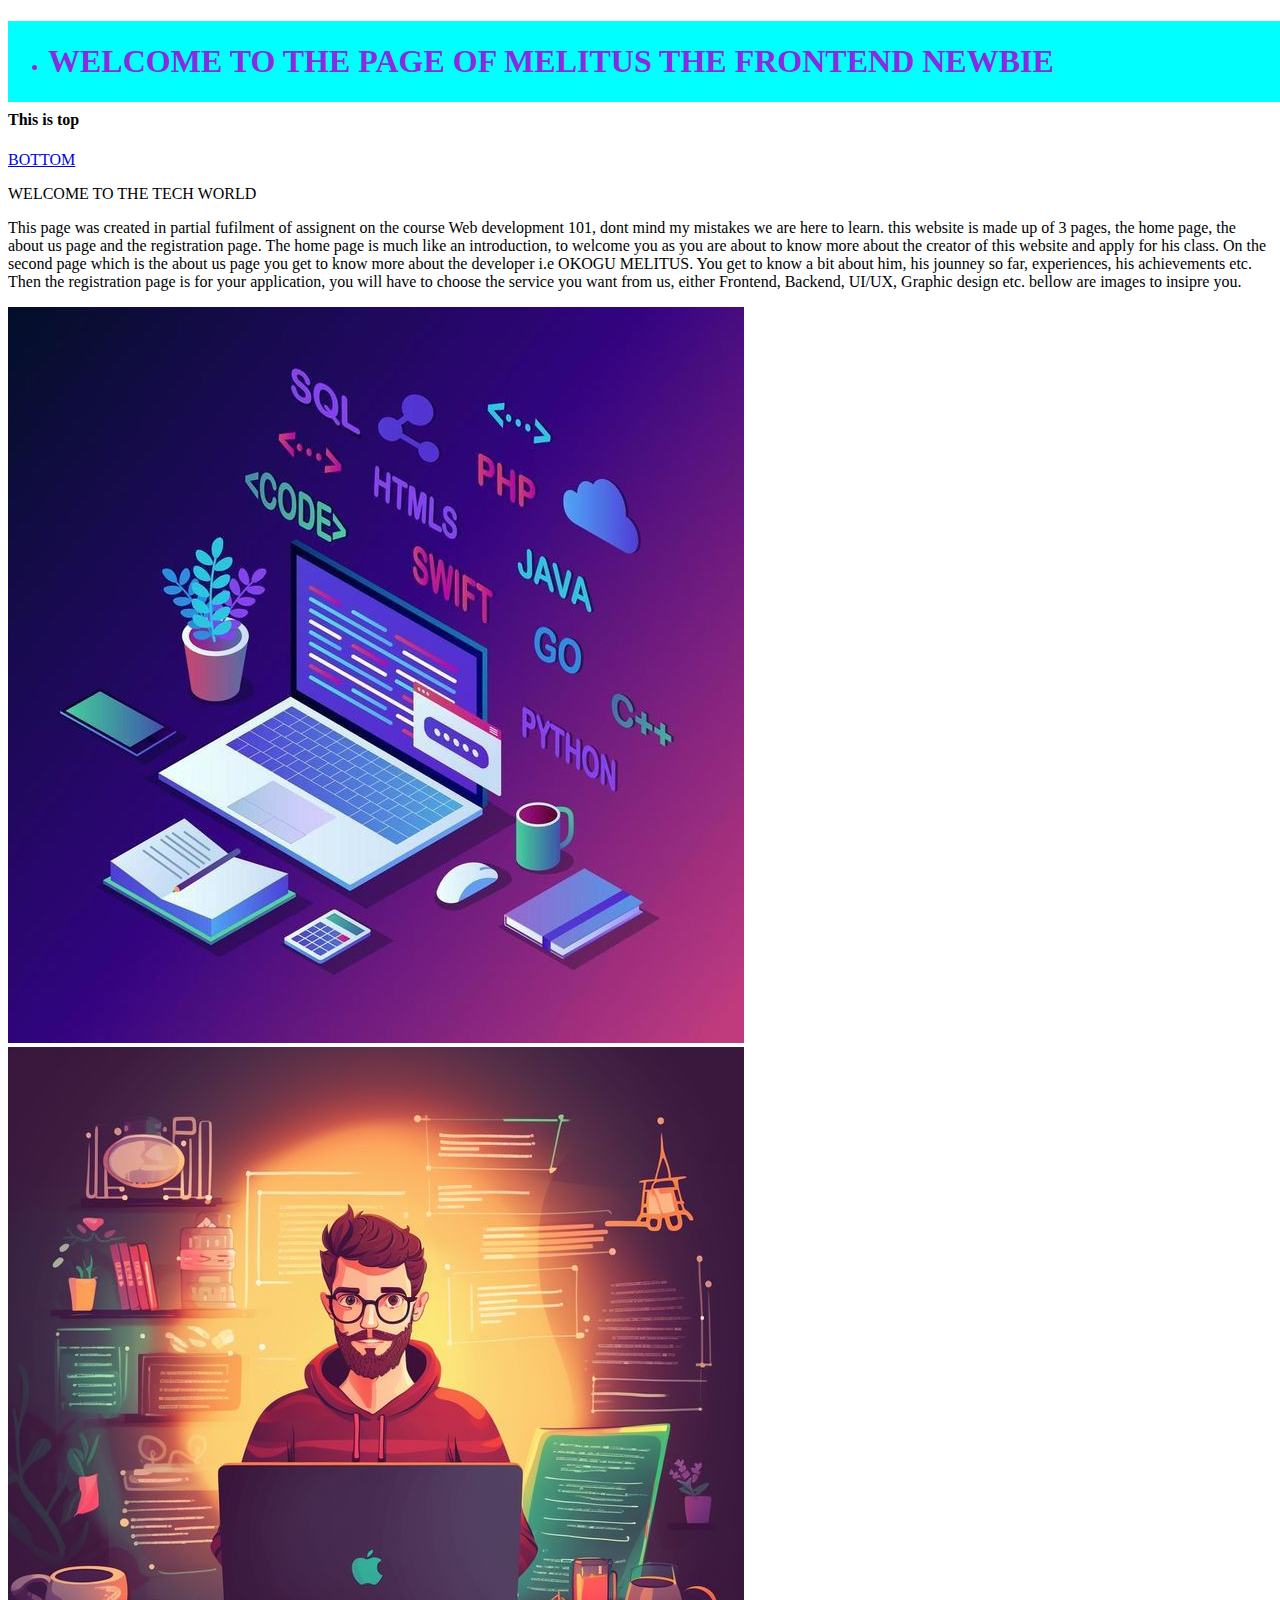
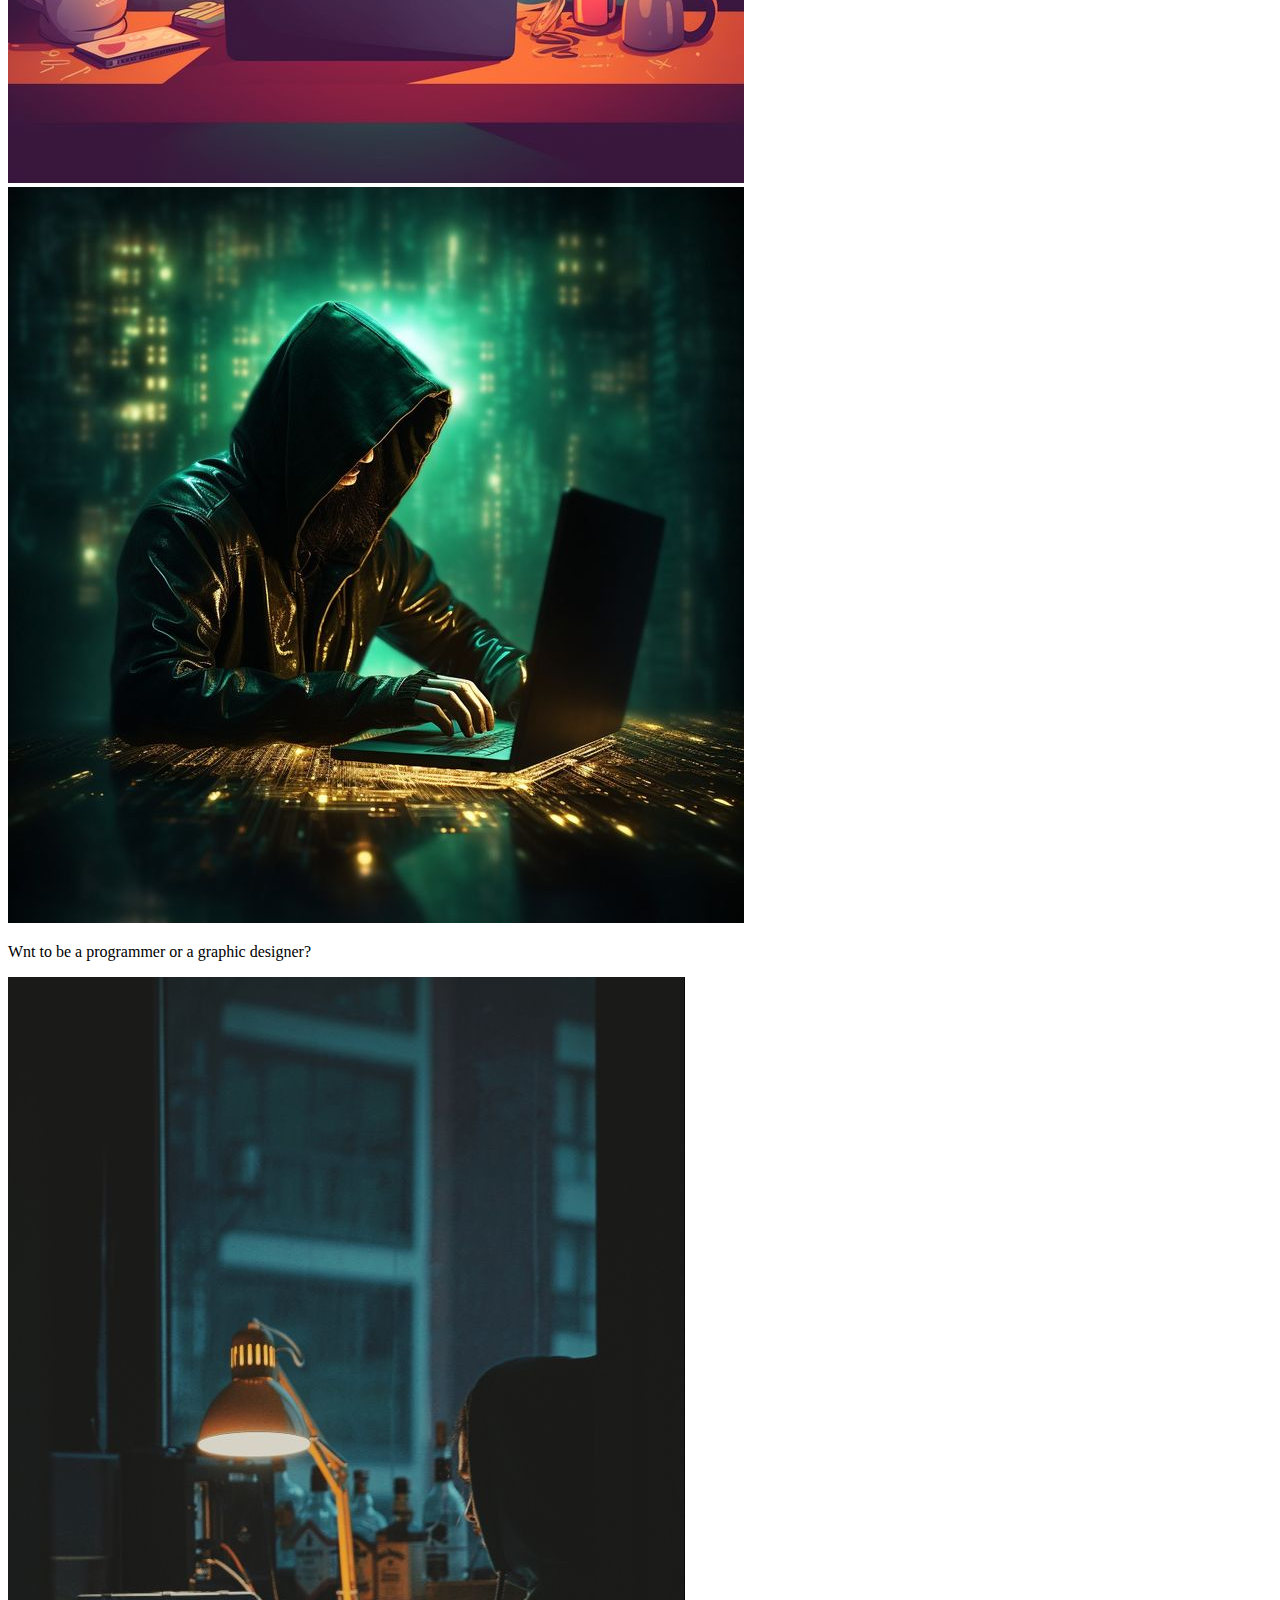
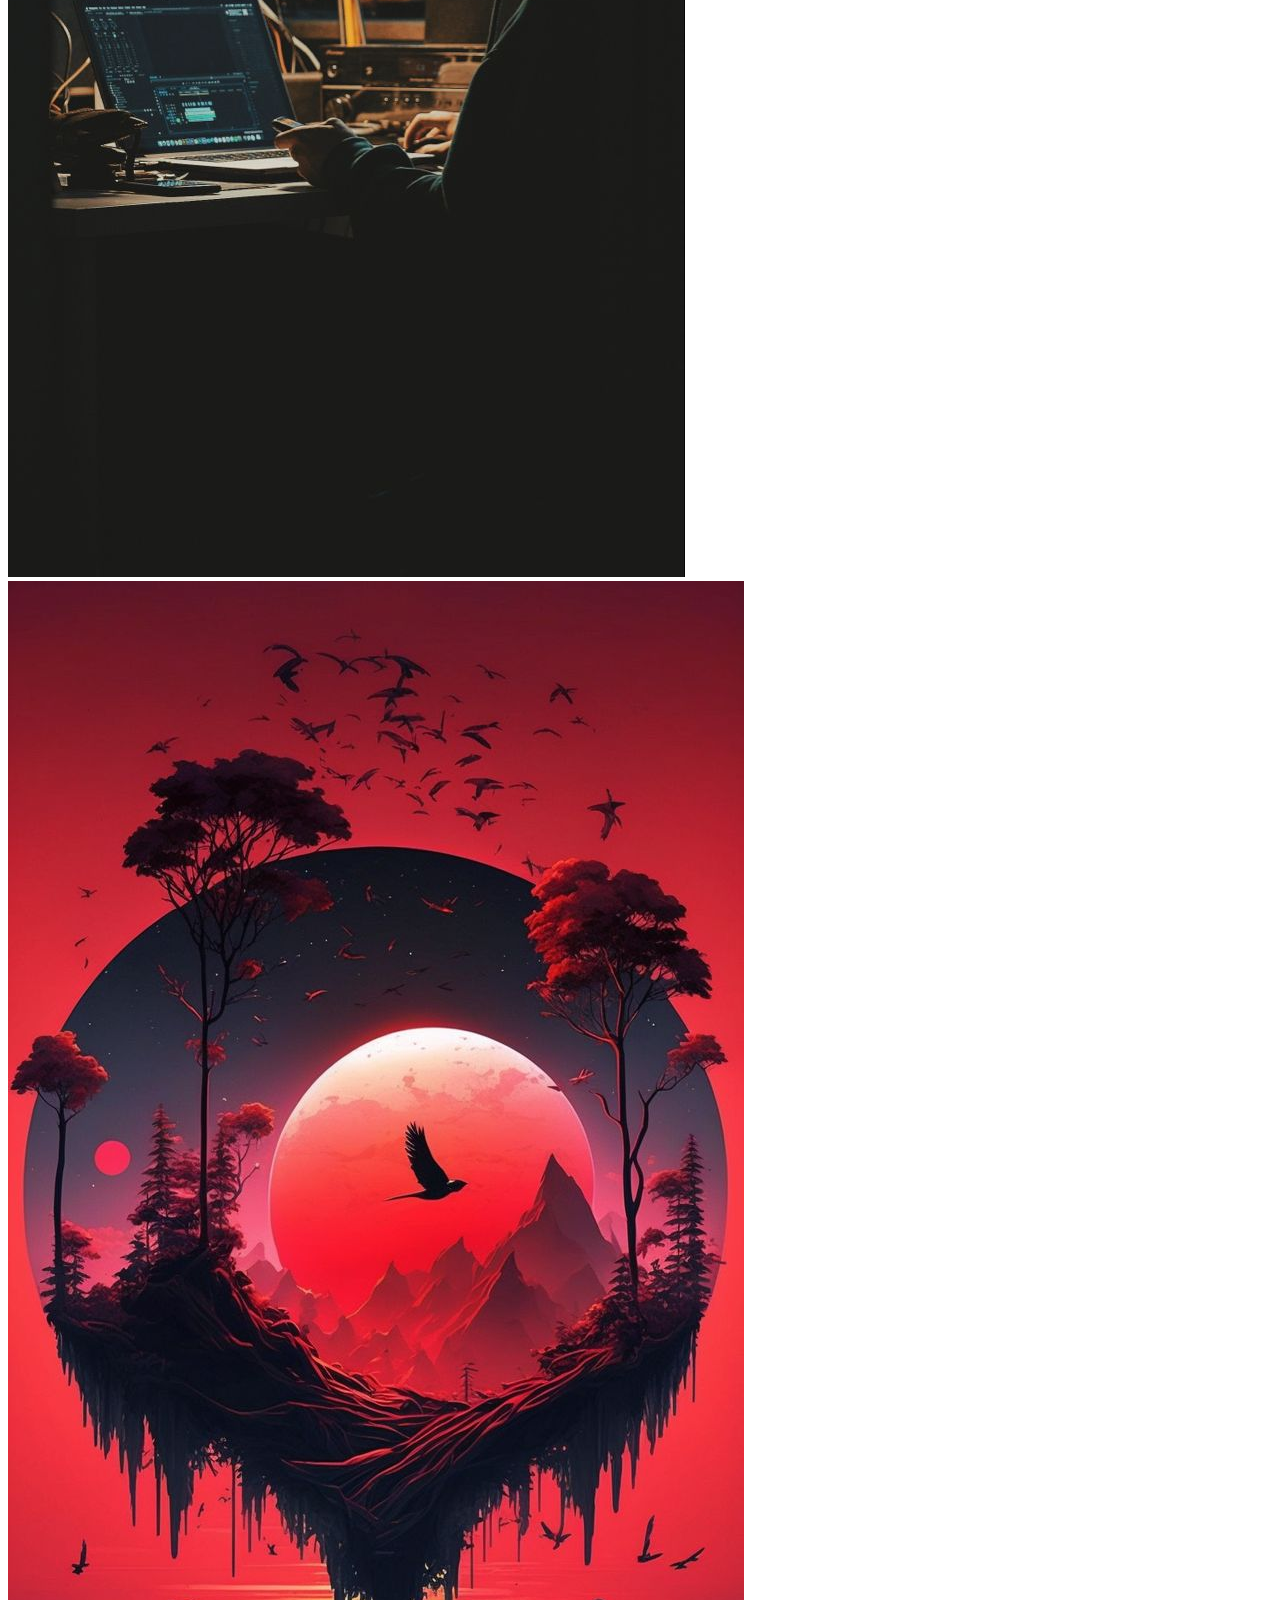
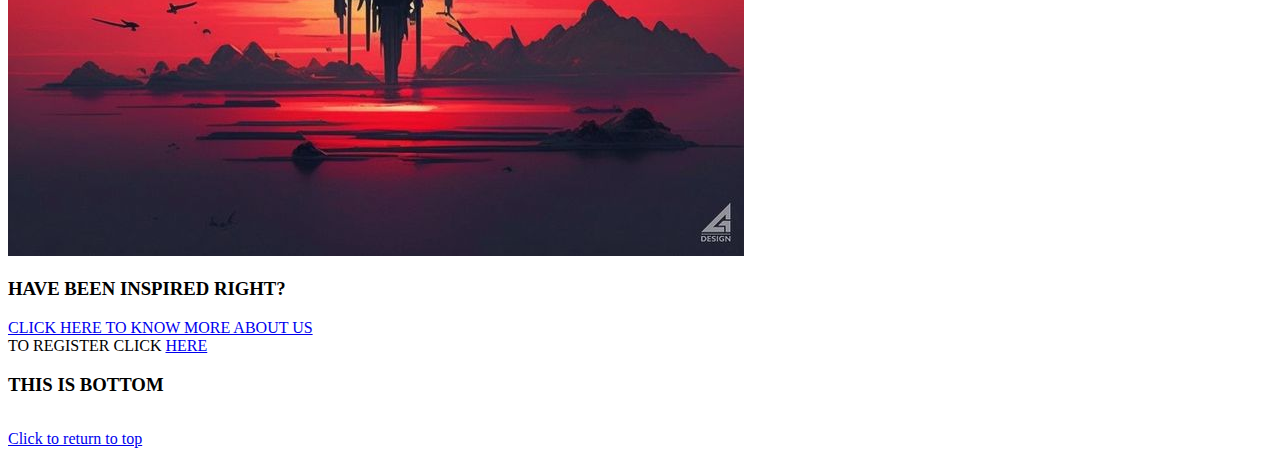
<file: My Assignment/index.html>
<!DOCTYPE html>
<html lang="en">
<head>
    <meta charset="UTF-8">
    <meta name="viewport" content="width=device-width, initial-scale=1.0">
    <title>My first assigment</title>
<link rel="stylesheet" href="./acho.css">
    <nav>
      <ul>
      <li>
         <h1> WELCOME TO THE PAGE OF MELITUS THE FRONTEND NEWBIE</h1>
      </li>
    </ul>
    </nav>
</head>
<body>
    <h4 id="top">This is top </h4>
    <a href="#bottom">BOTTOM</a>
  <p>WELCOME TO THE TECH WORLD</p>
 <p>This page was created in partial fufilment of assignent on the course Web development 101, dont mind my mistakes we are here to learn. 
    this website is made up of 3 pages, the home page, the about us page and the registration page.
    The home page is much like an introduction, to welcome you as you are about to know more about the creator of this website and apply for his class.
    On the second page which is the about us page you get to know more about the developer i.e OKOGU MELITUS. You get to know a bit about him, his jounney so far, experiences, his achievements etc. 
    Then the registration page is for your application, you will have to choose the service you want from us, either Frontend, Backend, UI/UX, Graphic design etc. 
    bellow are images to insipre you.
 </p> 
 <img src="./Aprenda a ser um programador mais do que completo!.jpeg" alt="">
 <img src="./A determined individual.jpeg" alt="">
 <img src="./Hacker and Coder Logos.jpeg" alt="">
  <p>Wnt to be a programmer or a graphic designer?</p>
 <img src="./3a8c76e4-e710-4f63-94c5-016425139842.jpeg" alt="">
 <img src="./Floating Oasis.jpeg" alt="">
 <h3>HAVE BEEN INSPIRED RIGHT?</h3>
 <a href="contact.html" target="_self">CLICK HERE TO KNOW MORE ABOUT US</a>
 <div>
    TO REGISTER CLICK  <a href="./registration.html">HERE</a> 
 </div>
 <h3 id="bottom"> THIS IS BOTTOM</h3>
 <a href="#top">Click to return to top</a>
 <button>
   <a href="mailto:okogumelitus@gmail.com">CONTACT EMAIL</a>
 </button>
</body>
</html>
</file>
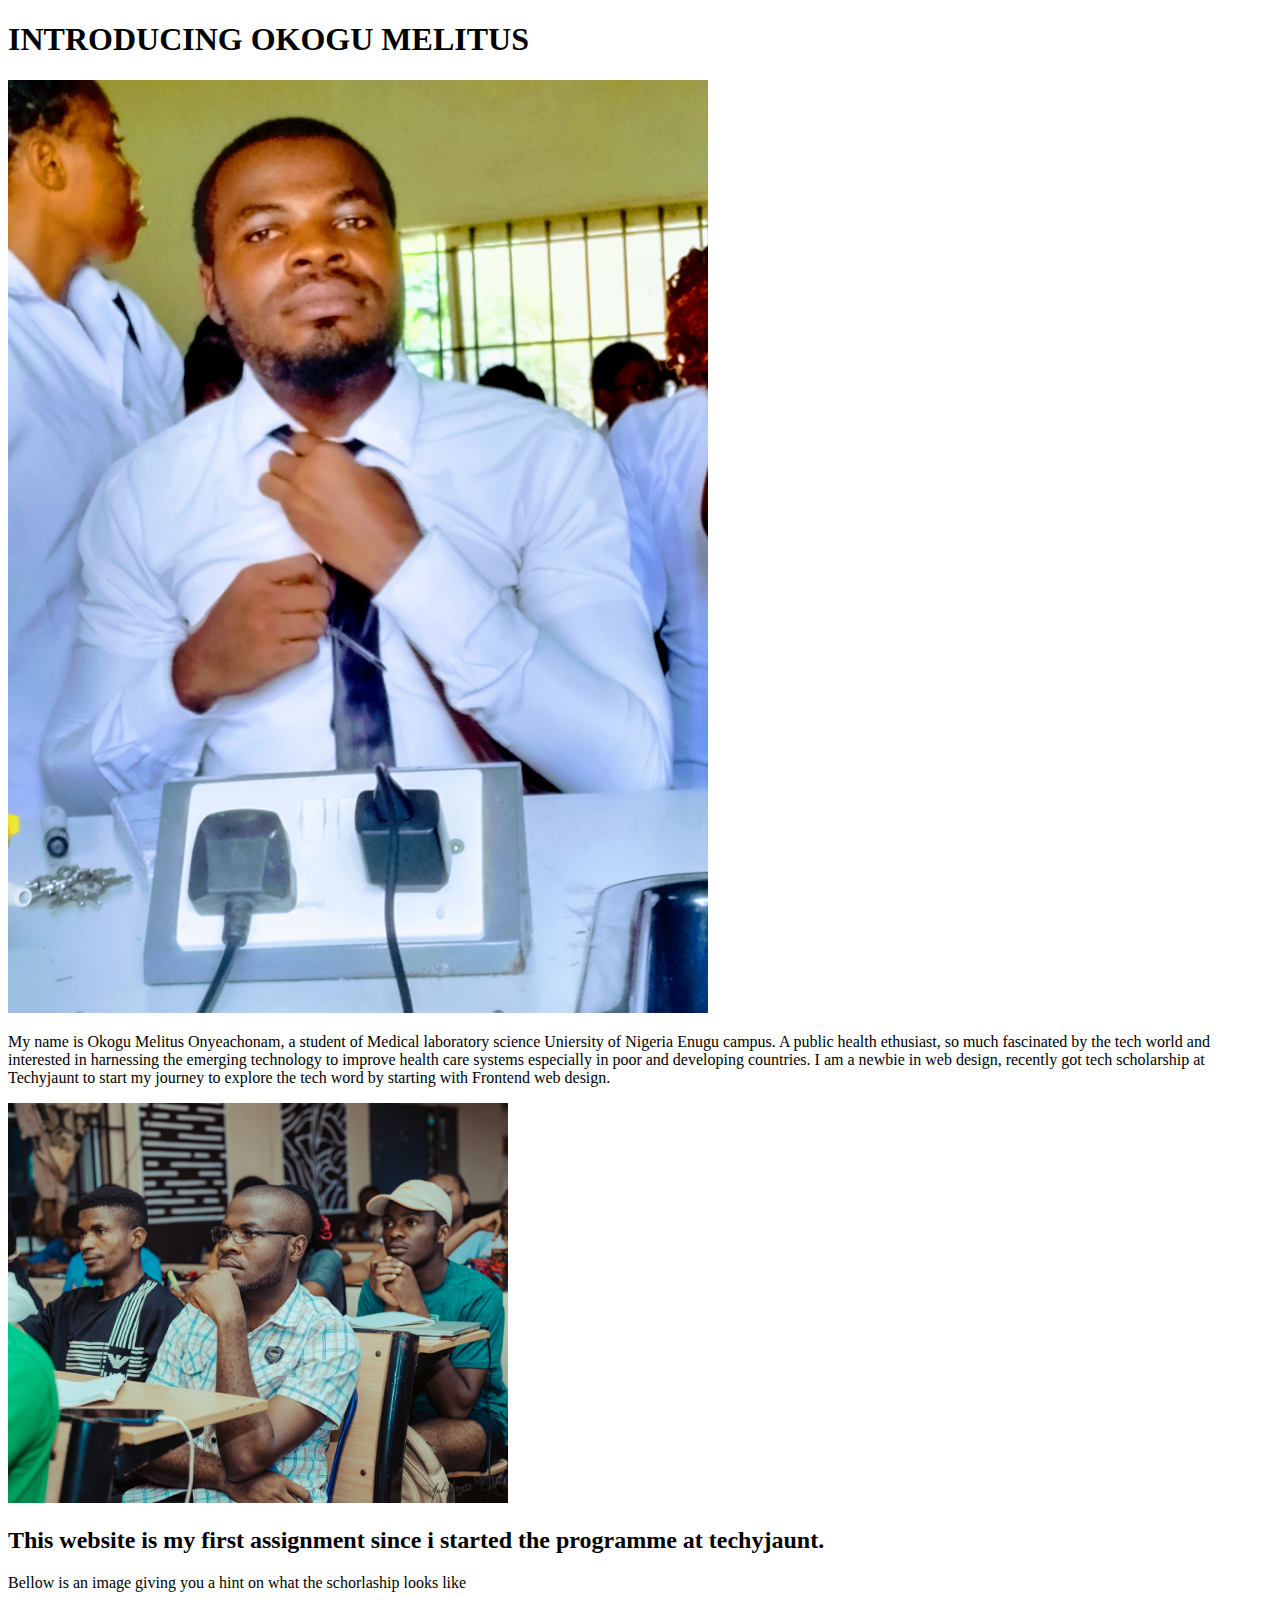
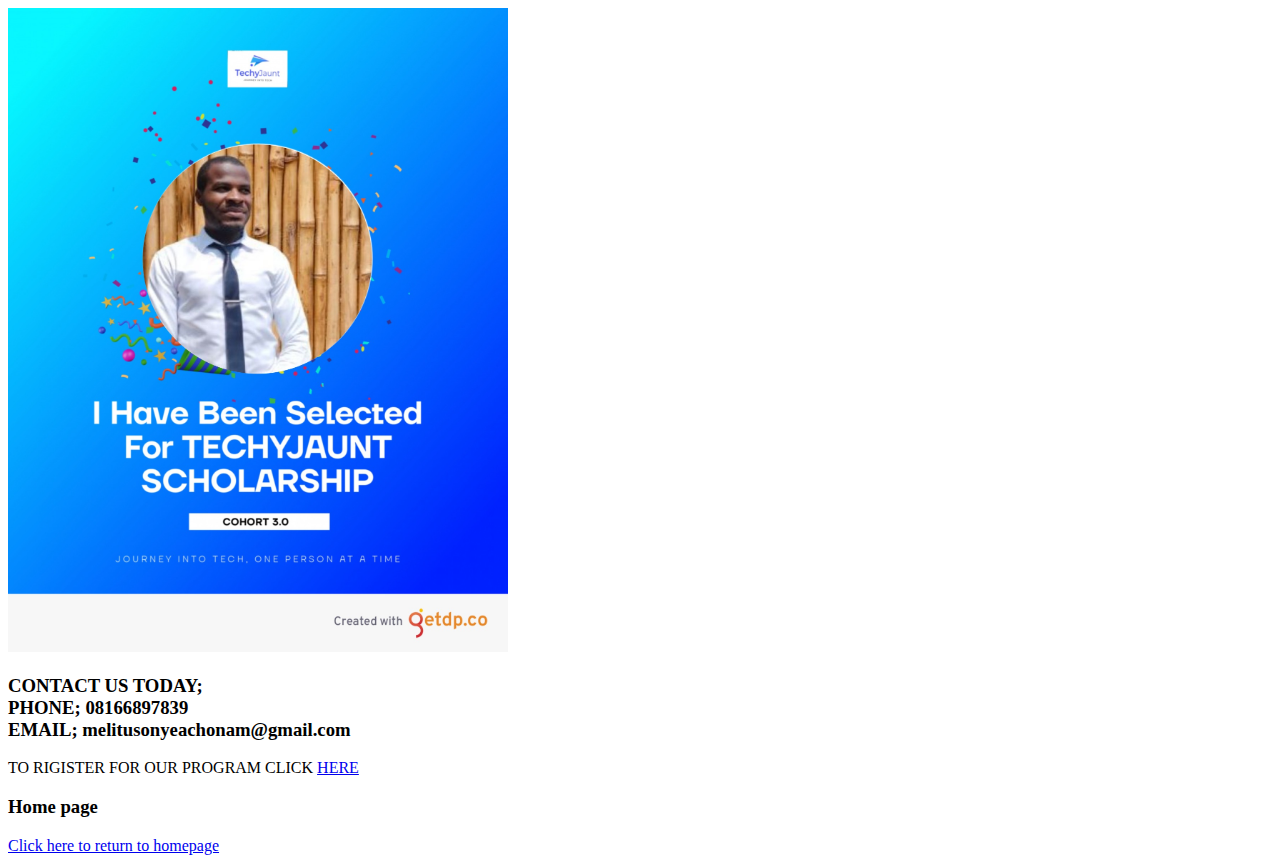
<file: My Assignment/contact.html>
<!DOCTYPE html>
<html lang="en">
<head>
    <meta charset="UTF-8">
    <meta name="viewport" content="width=device-width, initial-scale=1.0">
    <title>About us</title>
</head>
<body>
   <h1>INTRODUCING OKOGU MELITUS</h1>
    <img src="./IMG_20231114_110016_140~2.jpg" alt="" width="700"  sizes="">
    <p>My name is Okogu Melitus Onyeachonam, a student of Medical laboratory science Uniersity of Nigeria Enugu campus. A public health ethusiast, so much fascinated by the tech world and interested in harnessing the emerging technology to improve health care systems especially in poor and developing countries.
        I am a newbie in web design, recently got tech scholarship at Techyjaunt to start my journey to explore the tech word by starting with Frontend web design. </p>
<img src="./YAHD3028.jpg" width="500" alt="">
<h2>This website is my first assignment since i started the programme at techyjaunt.</h2>
<P>Bellow is an image giving you a hint on what the schorlaship looks like</P>
<img src="./techy_jaunt_3_your_name (1).jpeg" width="500" >
<div>
    <div>
        <h3>CONTACT US TODAY;
            <div></div>
            PHONE; 08166897839
            <div></div>
            EMAIL; melitusonyeachonam@gmail.com
        </h3>
    </div>
TO RIGISTER FOR OUR PROGRAM CLICK <a href="./registration.html" target="_self">HERE</a>
</div>
<h3>Home page</h3>
<a href="./index.html">Click here to return to homepage</a>

    </body>
</html
</file>
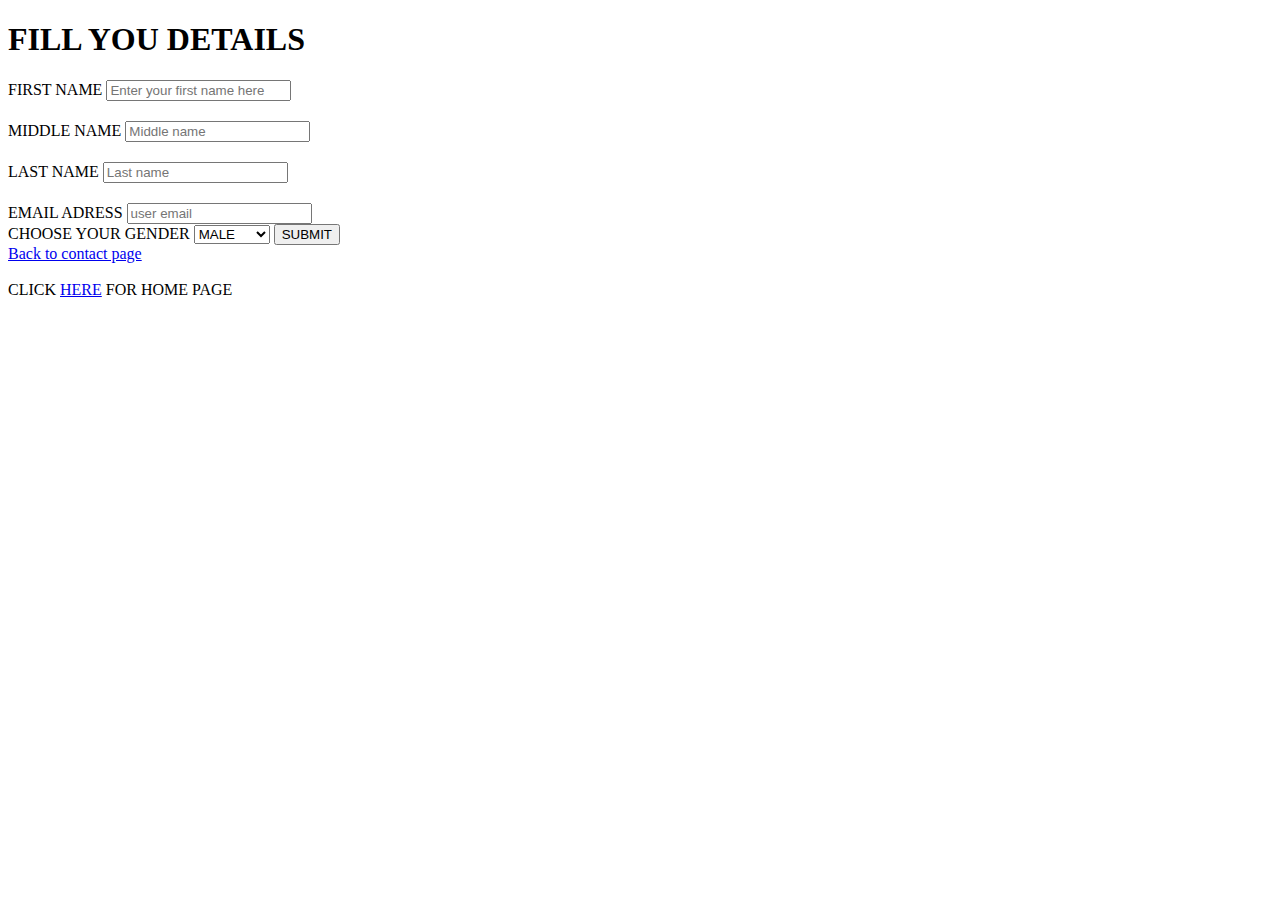
<file: My Assignment/registration.html>
<!DOCTYPE html>
<html lang="en">
<head>
    <meta charset="UTF-8">
    <meta name="viewport" content="width=device-width, initial-scale=1.0">
    <title>Rgister here</title>
    <h1>FILL YOU DETAILS</h1>
</head>
<body>
    <div>
        <form>
            <label for=" first name"> FIRST NAME</label>
        <input type="text" placeholder="Enter your first name here" id="first name" name="Full name" required>
        <H2></H2>
            <label for="Middle name"> MIDDLE NAME</label>
            <input type="text" placeholder="Middle name"id="Middle name" required>
            <H2></H2>
            <label for="last name">LAST NAME</label>
            <input type="text" placeholder="Last name" id="last name" required>
            <H2></H2>
<label for="user email">EMAIL ADRESS</label>
<input type="email" name="EMAIL ADRESS" id="user email" placeholder="user email" required>
<div></div>
<label for="gender">CHOOSE YOUR GENDER</label>
<select name="GENDER" id="gender" required>
    <option value="male">MALE</option>
    <option value="female">FEMALE</option>
</select>
<button type="submit">SUBMIT</button>
</form>
<a href="./contact.html">Back to contact page</a>
<H3></H3>
CLICK <a href="./index.html">HERE</a> FOR HOME PAGE
</body>
</html>
</file>
<file: My Assignment/acho.css>
nav {
  color: blueviolet;
  background-color: aqua;
  position: fixed;
  padding-bottom: 1px;
  width: 100vw;
}
h4 {
  padding-top: 90px;
}
button {
  size: 40px;
  width: 100px;
  position: relative;
  left: 1300px;
  background-color: aqua;
  color: white;
}
</file>
